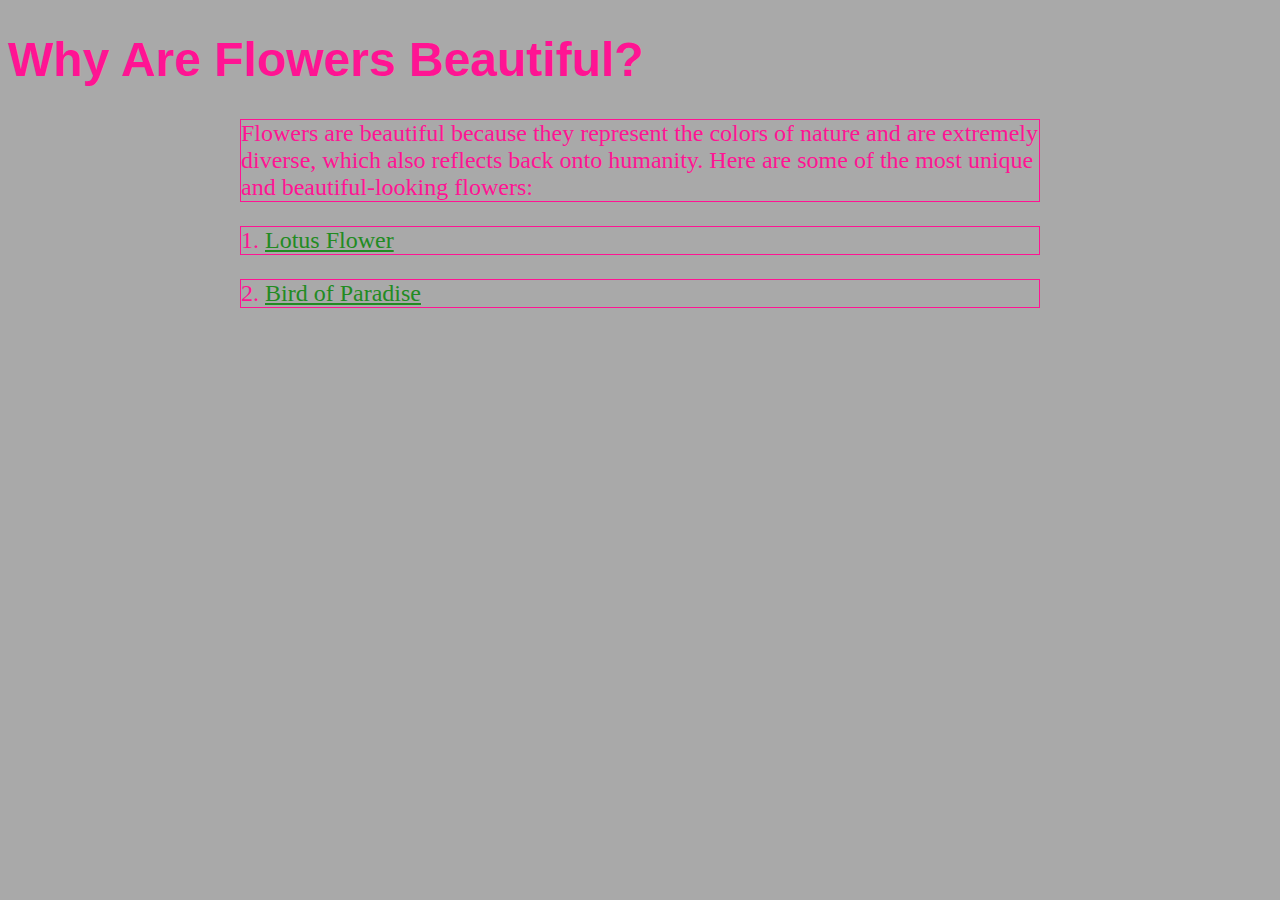
<file: index.html>
<!doctype html>
<html lang="en">
<head>
    <meta charset="utf-8">
    <title>Beautiful Flowers</title>
    <link href="style.css" rel="stylesheet" type="text/css">
</head>

<body>
    <h1>Why Are Flowers Beautiful?</h1>

    <div id="container">
        <p>
            Flowers are beautiful because they represent the colors of nature
            and are extremely diverse, which also reflects back onto humanity.
            Here are some of the most unique and beautiful-looking flowers:
        </p>

        <p>1. <a href="story/LotusFlower.html">Lotus Flower</a></p>
        <p>2. <a href="story/BirdOfParadise.html">Bird of Paradise</a></p>
    </div>

</body>
</html>
</file>
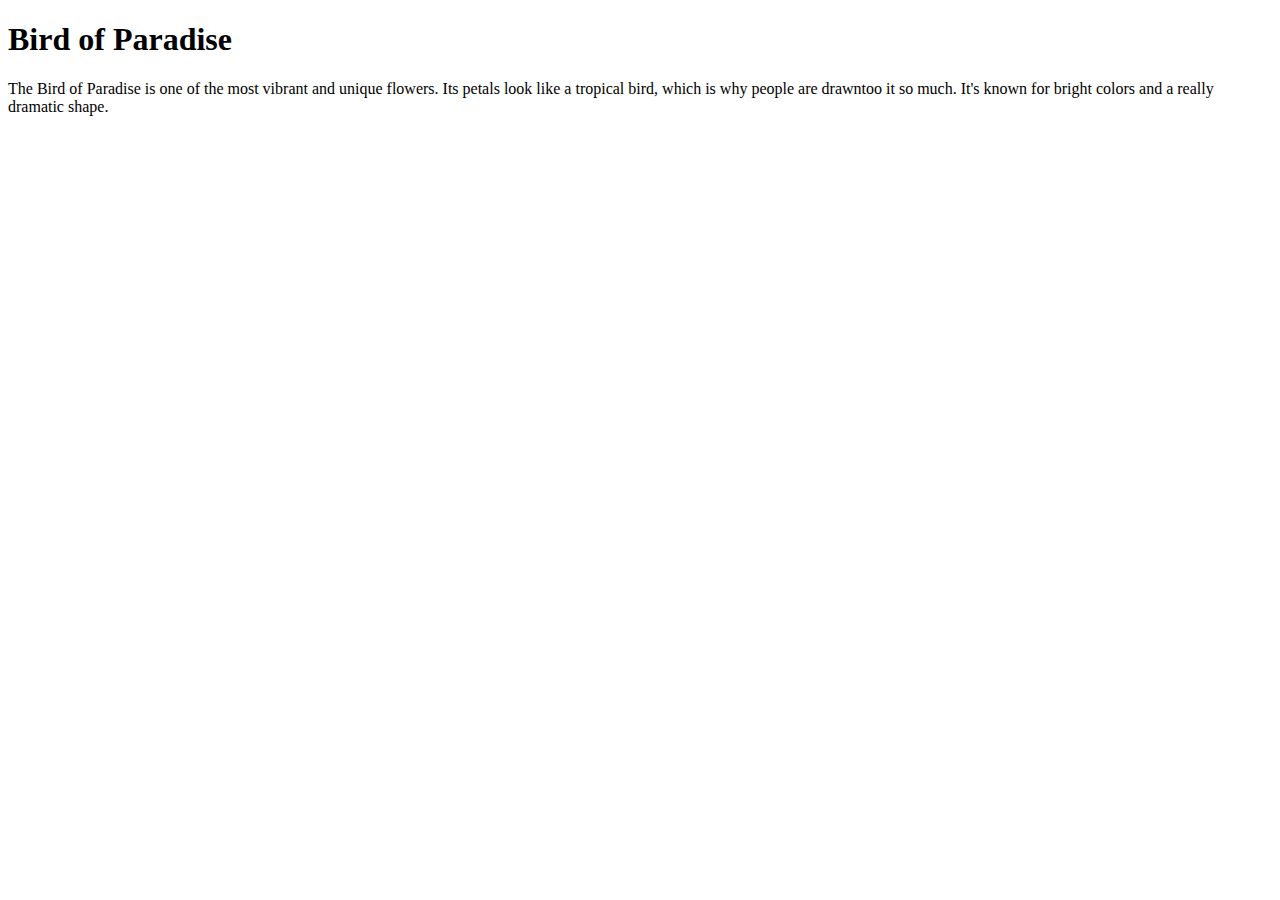
<file: BirdOfParadise.html>
<!DOCTYPE html>
<html>
<body>

<h1>Bird of Paradise</h1>

<p>The Bird of Paradise is one of the most vibrant and unique flowers.
Its petals look like a tropical bird, which is why people are drawntoo it so much.
It's known for bright colors and a really dramatic shape.</p>

</body>
</html>
</file>
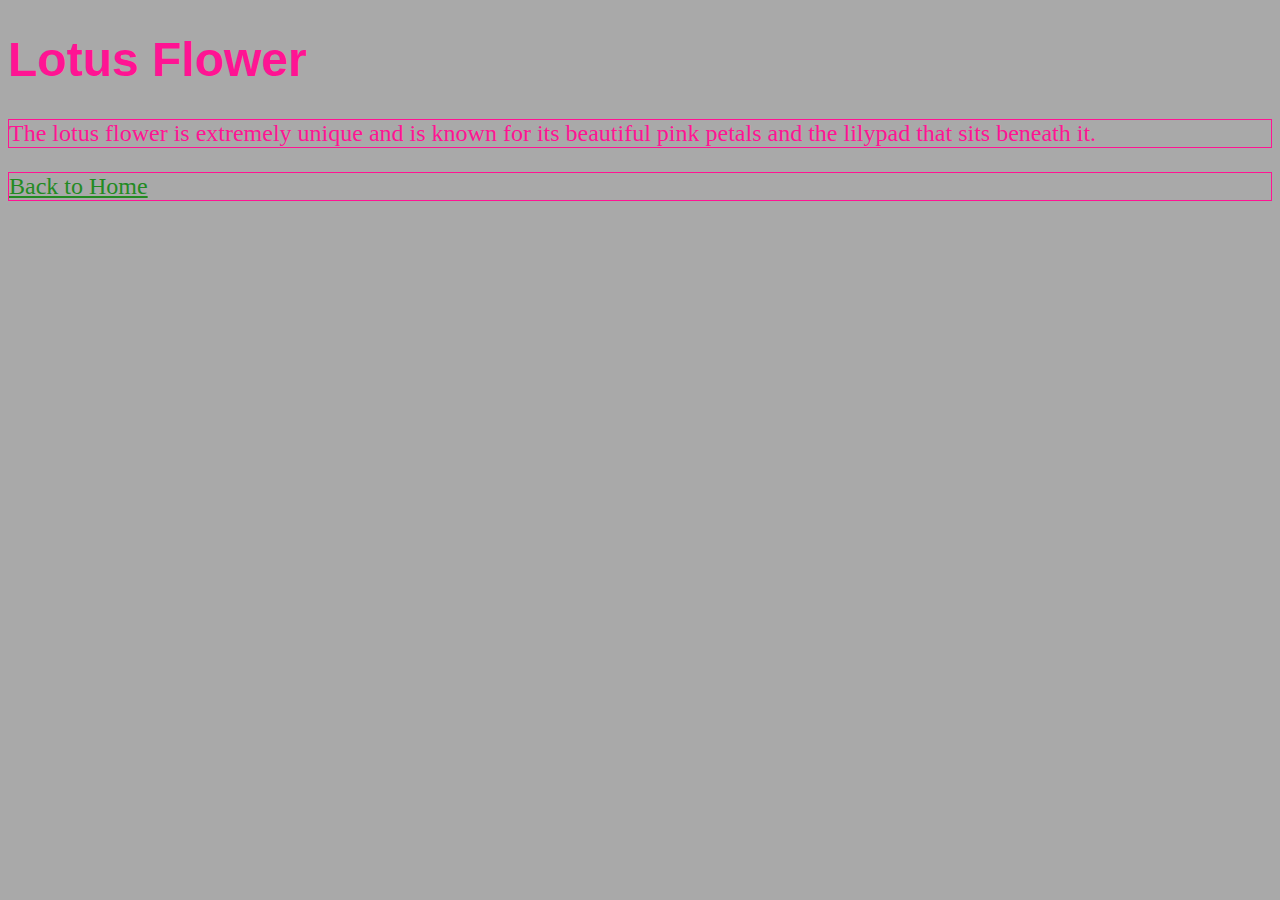
<file: LotusFlower.html>
<!DOCTYPE html>
<html lang="en">
<head>
    <meta charset="UTF-8">
    <meta name="viewport" content="width=device-width, initial-scale=1.0">
    <title>Lotus Flower</title>
    <link href="../style.css" rel="stylesheet" type="text/css">
</head>

<body>
    <div class="container">
        <h1>Lotus Flower</h1>

        <p>
            The lotus flower is extremely unique and is known for its beautiful pink petals
            and the lilypad that sits beneath it.
        </p>

        <p><a href="../index.html">Back to Home</a></p>
    </div>
</body>
</html>
</file>
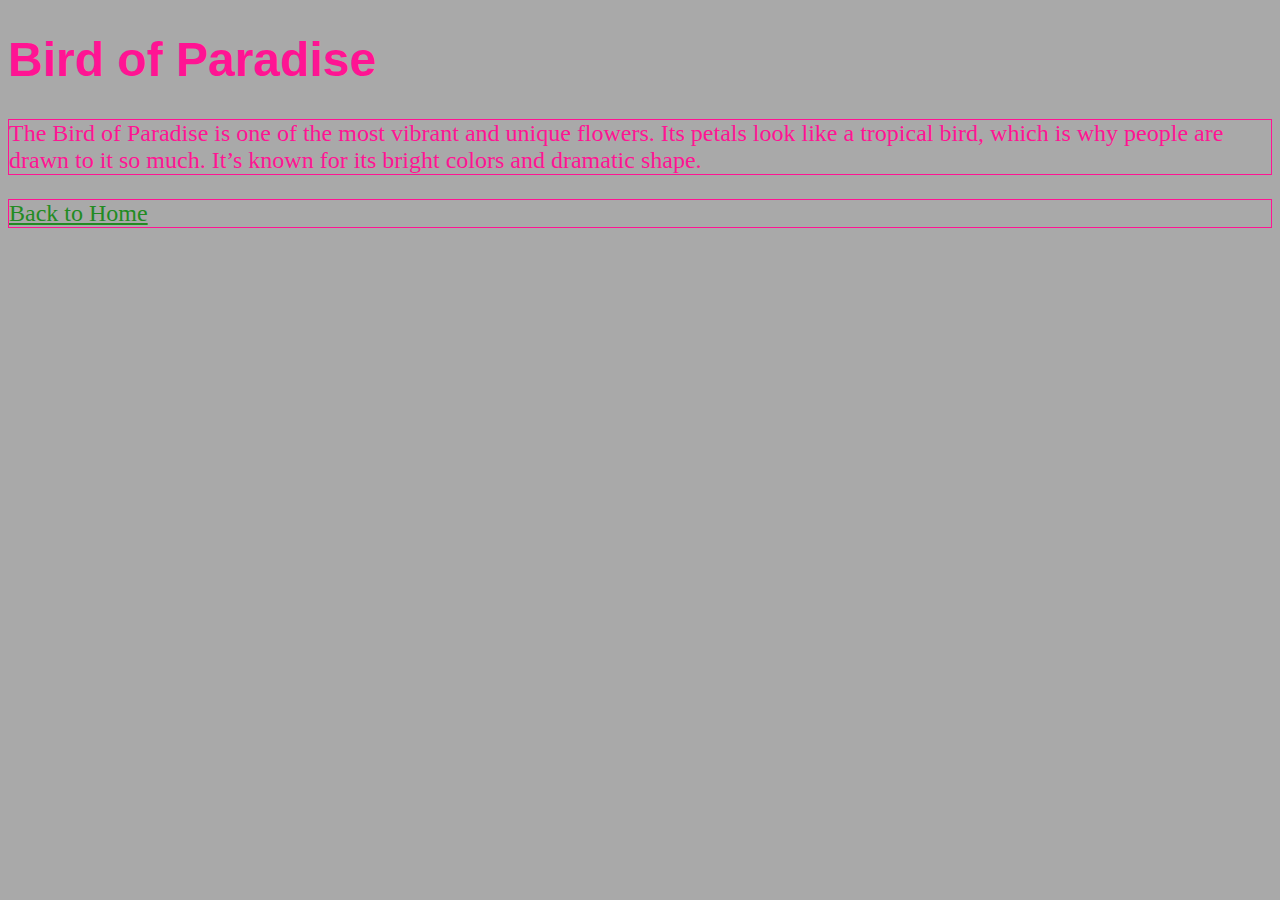
<file: story/BirdOfParadise.html>
<!DOCTYPE html>
<html lang="en">
<head>
    <meta charset="UTF-8">
    <meta name="viewport" content="width=device-width, initial-scale=1.0">
    <title>Bird of Paradise</title>
     <link href="../style.css" rel="stylesheet"
</head>

<body>
    <div class="container">
        <h1>Bird of Paradise</h1>

        <p>
            The Bird of Paradise is one of the most vibrant and unique flowers.
            Its petals look like a tropical bird, which is why people are 
            drawn to it so much. It’s known for its bright colors and 
            dramatic shape.
        </p>

        <p><a href="../index.html">Back to Home</a>
    </div>
</body>
</html>
</file>
<file: style.css>
body {
    color: deeppink;
    background-color: darkgray;
    font-size: 24px;
    font-family: Arial;
}

a {
    color: forestgreen;
}

p {
    font-family: Palatino;
    border-width: 1px;
    border-style: solid; 
    border-color: deeppink; 
}

div#container {
    margin: 0 auto;
    max-width: 800px;
}
</file>
